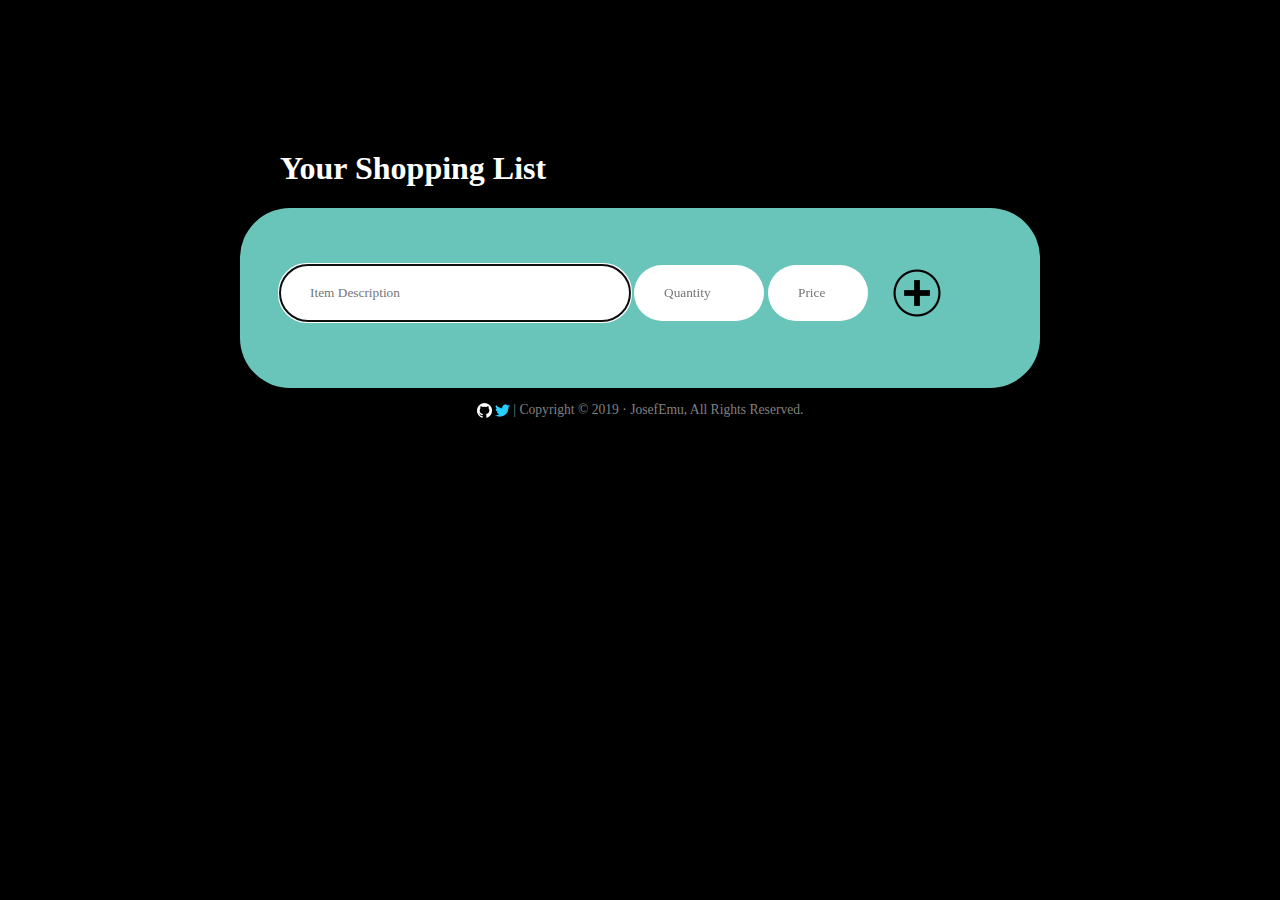
<file: index.html>
<!DOCTYPE html>
<html>
<head>
	<title>Shopping List | Josef's Projects</title>
	<link rel="stylesheet" type="text/css" href="./scripts/styles.css">
</head>
<body>
<!-- heading
adding block
	- 3 input fields
	- 1 adding button
shopping list display
	- date
	- item name/quantity/price/edit btn
	- total
footer -->
<h1>Your Shopping List</h1>
<form class="adding-block" action="./shopping-list-display.html">
	<input type="text" placeholder="Item Description" autofocus id="item_desc">
	<input type="integer" placeholder="Quantity" id="qty-input">
	<input type="integer" placeholder="Price" id="price-input">
	<input type="image" id="add-btn" src="./resources/add-btn.png" alt="+">
</form>	
	<p id="footer">
	<a href="http://github.com/JosefEmu"><img src="./resources/github_mark.png"></a>
	<a href="http://twitter.com/JosefEmu"> <img src="./resources/twitter.png"></a> |

	Copyright &copy;  2019 &centerdot; JosefEmu, All Rights Reserved.
	</p>
</body>
</html>
</file>
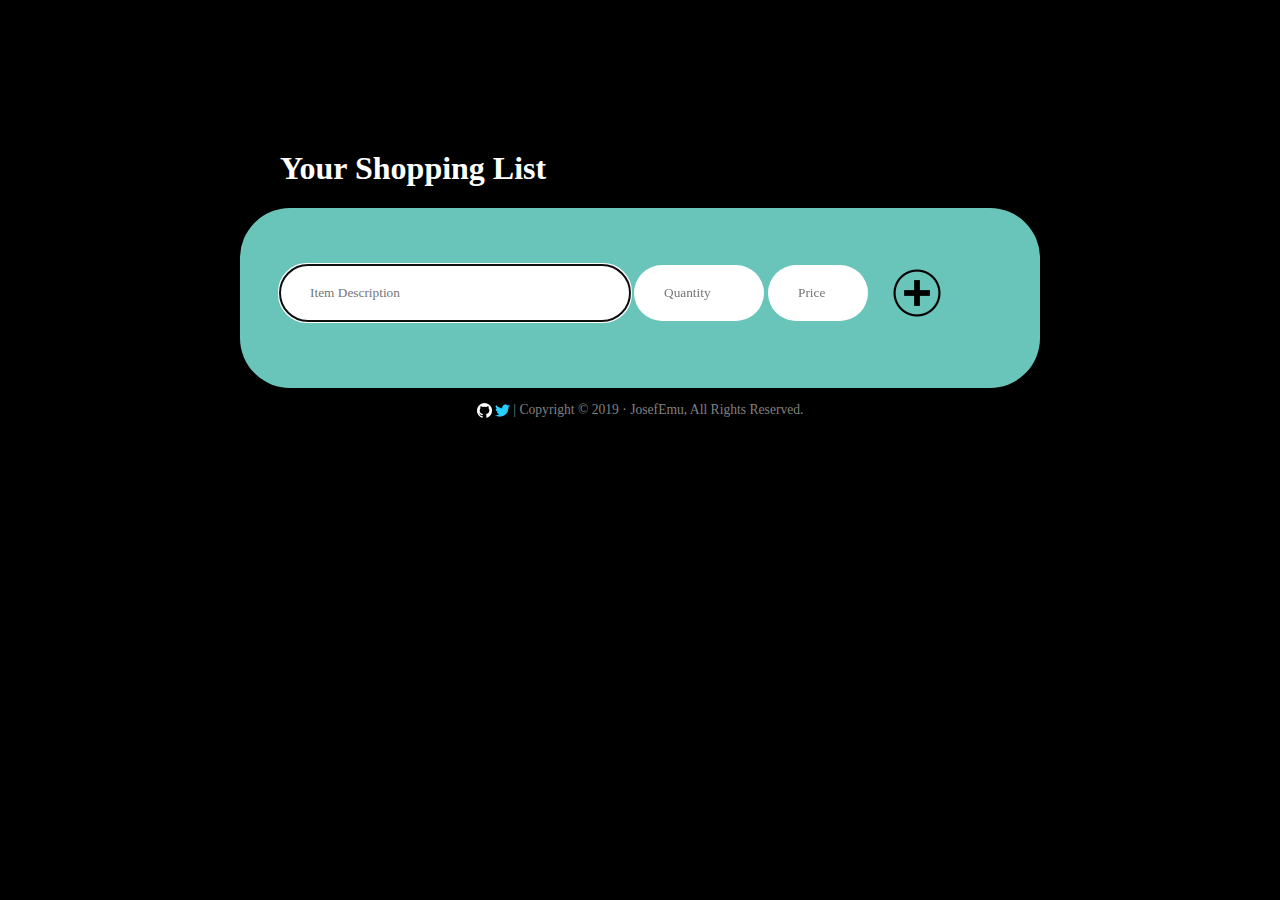
<file: homepage.html>
<!DOCTYPE html>
<html>
<head>
	<title>Shopping List | Josef's Projects</title>
	<link rel="stylesheet" type="text/css" href="./scripts/styles.css">
</head>
<body>
<!-- heading
adding block
	- 3 input fields
	- 1 adding button
shopping list display
	- date
	- item name/quantity/price/edit btn
	- total
footer -->
<h1>Your Shopping List</h1>
<form class="adding-block" action="./shopping-list-display.html">
	<input type="text" placeholder="Item Description" autofocus id="item_desc">
	<input type="integer" placeholder="Quantity" id="qty-input">
	<input type="integer" placeholder="Price" id="price-input">
	<input type="image" id="add-btn" src="./resources/add-btn.png" alt="+">
</form>	
	<p id="footer">
	<a href="http://github.com/JosefEmu"><img src="./resources/github_mark.png"></a>
	<a href="http://twitter.com/JosefEmu"> <img src="./resources/twitter.png"></a> |

	Copyright &copy;  2019 &centerdot; JosefEmu, All Rights Reserved.
	</p>
</body>
</html>
</file>
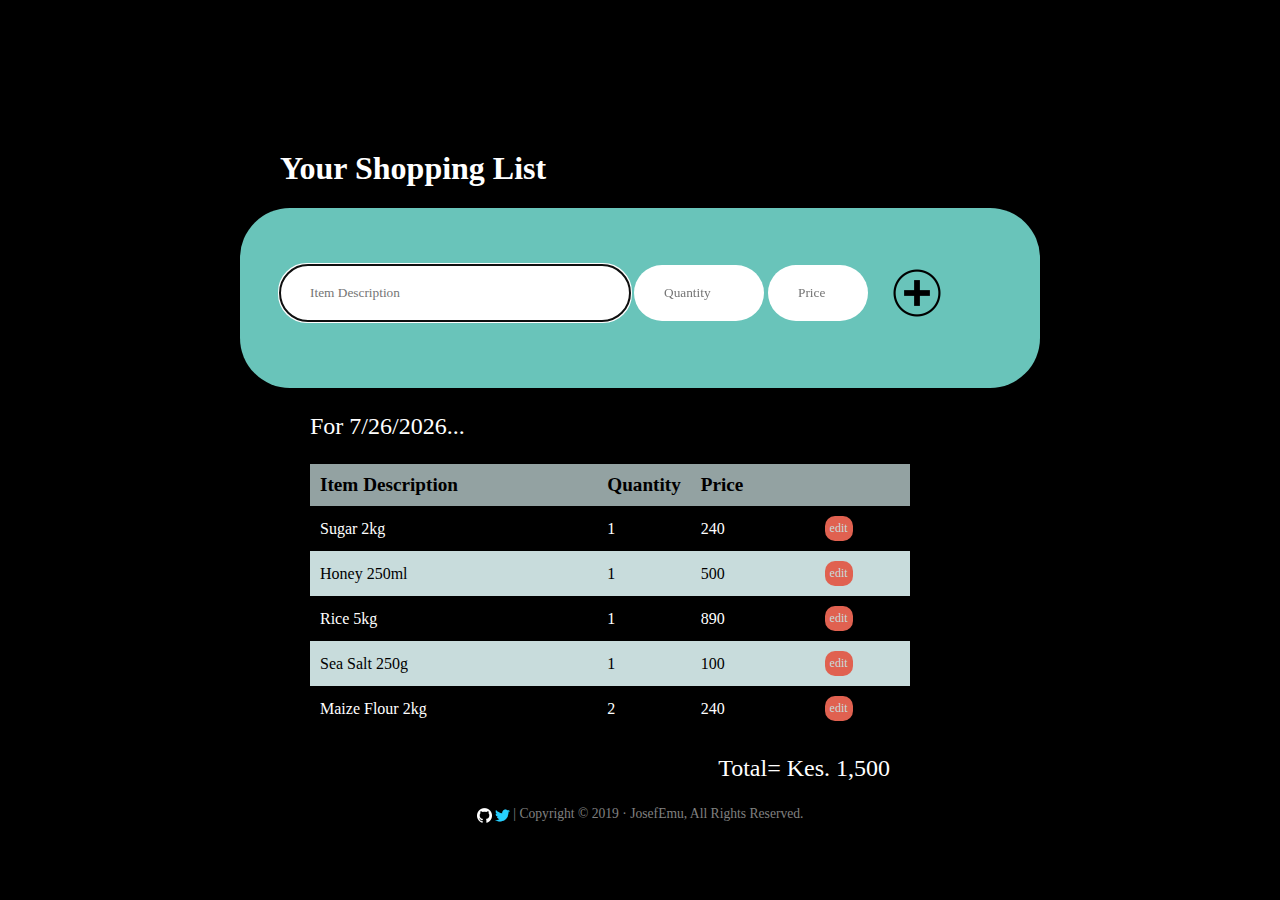
<file: shopping-list-display.html>
<!DOCTYPE html>
<html>
<head>
	<title>Shopping list | Your Shopping List</title>
	<script type="text/javascript" src="./scripts/jquery-lib.min.js"></script>
	<link rel="stylesheet" type="text/css" href="./scripts/styles.css">
</head>

<body>
<p id="heading"></p>
<div class="shopping-block"></div>
<div class="shopping-list-display">
	<p id="date">For </p>
	<table>
		<thead>
			<th>Item Description</th>
			<th>Quantity</th>
			<th>Price</th>
			<th></th>

		</thead>
		<tbody>
			<tr>
				<td>Sugar 2kg</td> 
				<td id="qty">1</td>
				<td>240</td>
				<td><button>edit</button></td>
			</tr>
			<tr>
				<td>Honey 250ml</td>
				<td id="qty">1</td>
				<td>500</td>
				<td><button>edit</button></td>
			</tr>
			<tr>
				<td>Rice 5kg</td>
				<td id="qty">1</td>
				<td>890</td>
				<td><button>edit</button></td>
			</tr>
			<tr>
				<td>Sea Salt 250g</td>
				<td id="qty">1</td>
				<td>100</td>
				<td><button>edit</button></td>
			</tr>
			<tr>
				<td>Maize Flour 2kg</td>
				<td id="qty">2</td>
				<td>240</td>
				<td><button>edit</button></td>
			</tr>
		</tbody>
	</table>
	<p id="grand-total">Total= Kes. 1,500</p>
</div>


<p id="footer-list"></p>


<script type="text/javascript">
	$(document).ready(function(){
		$('#heading').load("./homepage.html h1");
		$('.shopping-block').load("./homepage.html .adding-block");
		$('#footer-list').load("./homepage.html #footer");
	});

	var d= new Date($.now());
	$("#date").append(d.toLocaleDateString()+ "...");
</script>

</body>
</html>
</file>
<file: scripts/styles.css>
body {
	background: #000000;
	color: #ffffff;
	font-family: Ubuntu;
	margin: auto;
	max-width: 800px;
}

input {
	padding: 20px;
	border-radius: 50px;
	border: none;
	font-family: Ubuntu;
	vertical-align: middle;
}
h1 {
	margin-top: 150px;
	margin-left: 40px;
}

img {
	width: 15px;
	vertical-align: middle;
}

table {
	border-collapse: collapse;
	margin-top: 20px;
	margin-left: 70px;
	width: 75%;
	
}
tr:nth-child(even) {
	background-color: #c8dcdc;
	color: #000000;

}
th {
	height: 20px;
	vertical-align: bottom;
	background-color: #93a2a2;
	font-size: 120%;
	/*border: 3px solid black;*/
	color:#000000; 
}
td, th {
	padding: 10px;
	text-align: left;
	/*border: 1px solid red;*/
}
button {
	border: none;
	border-radius: 10px;
	font-family: Ubuntu;
	font-size: 75%;
	width: auto;
	margin-left: 10px;
	background:#e06150;
	color:#c8dcdc;
	padding: 5px;
}

.shopping-list-display {
	width: auto;
	/*background: #69c4ba*/
}
.adding-block {
	background: #69c4ba;
	padding: 40px;
	width: auto;
	height: 100px;
	border-radius: 50px;
}

#item_desc {
	width: 300px;
	padding-left: 30px;
}

#qty-input {
	width: 80px;
	padding-left: 30px;
}
#qty{
	width: 5%;
}
#price-input {
	width: 50px;
	padding-left: 30px;
}

#add-btn {
	width: 50px;
	height: 50px;
}

#footer {
	text-align: center;
	color: grey;
	font-size: 85%;
}

#date {
	font-family: Born Ready;
	font-size: 150%;
	margin-top: 25px;
	margin-left: 70px;
}

#grand-total {
	font-family: Born Ready;
	font-size: 150%;
	text-align: right;
	margin-right: 150px;
}
</file>
